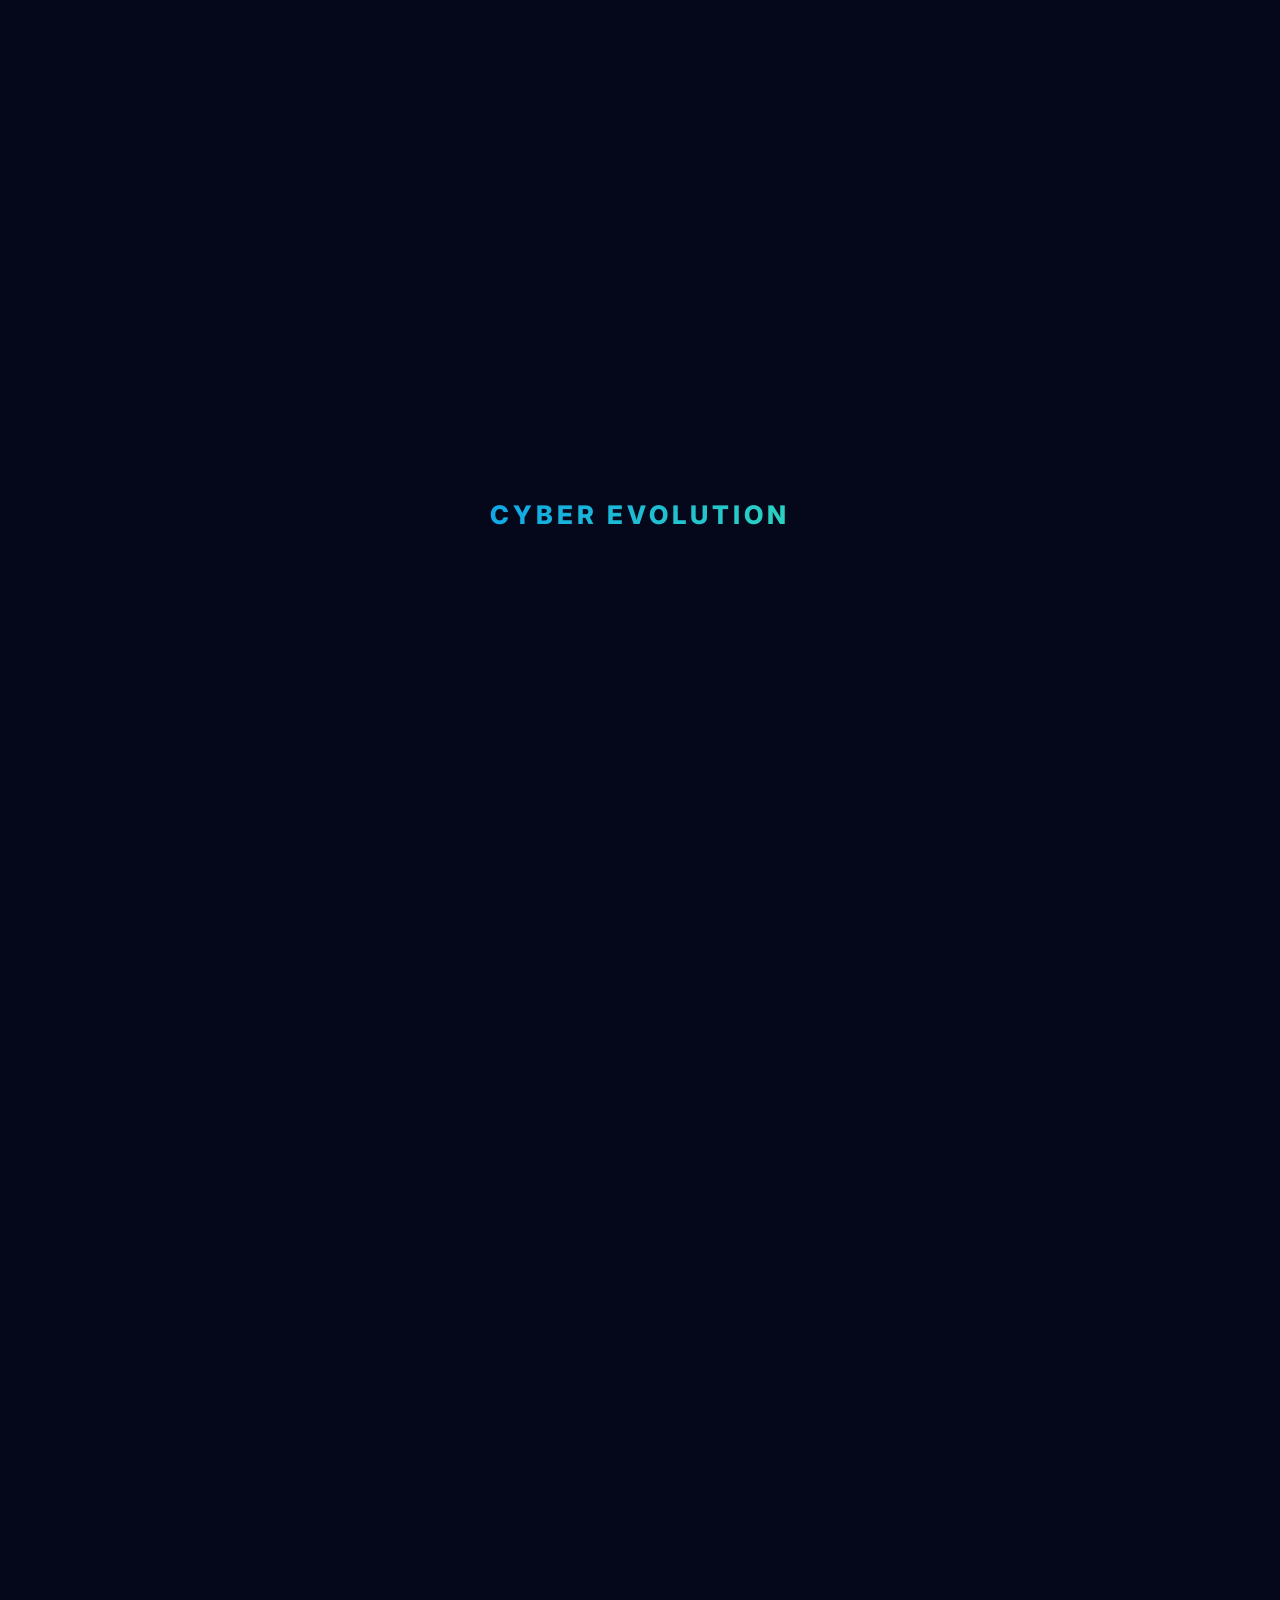
<file: index.html>
<!DOCTYPE html>
<html lang="bn">
<head>
    <meta charset="UTF-8">
    <meta name="viewport" content="width=device-width, initial-scale=1.0">
    <title>Cyber Evolution - Advanced Cyber Security & Programming</title>
    <meta name="description" content="Cyber Evolution কোর্সের মাধ্যমে অ্যাডভান্স জাভা, DSA, ম্যালওয়্যার এনালাইসিস এবং সাইবার সিকিউরিটি শিখুন।">
    <link href="https://fonts.googleapis.com/css2?family=Inter:wght@300;400;500;600;700;800&family=Noto+Sans+Bengali:wght@400;500;600;700&display=swap" rel="stylesheet">
    <link rel="stylesheet" href="https://cdnjs.cloudflare.com/ajax/libs/font-awesome/6.4.0/css/all.min.css">
    <link rel="stylesheet" href="styles.css">
</head>
<body>

    <!-- ===== WATER DROP SPLASH SCREEN ===== -->
    <div id="splashScreen" class="splash-screen">
        <div class="drop-container">
            <div class="drop"></div>
            <div class="ripple ripple-1"></div>
            <div class="ripple ripple-2"></div>
            <div class="ripple ripple-3"></div>
        </div>
        <p class="splash-text">Cyber Evolution</p>
    </div>

    <!-- ===== MAIN SITE WRAPPER ===== -->
    <div id="siteWrapper" class="site-wrapper">

    <!-- ===== HEADER ===== -->
    <header class="header" id="mainHeader">
        <div class="container header-container">
            <div class="logo">
                <i class="fa-solid fa-shield-halved logo-icon"></i>
                <span class="logo-text">Cyber <span class="logo-accent">Evolution</span></span>
            </div>
            <nav class="nav-links">
                <a href="#course">কোর্স</a>
                <a href="#how-to-buy">কেনার পদ্ধতি</a>
                <a href="#contact">যোগাযোগ</a>
            </nav>
            <div class="nav-actions">
                <button id="loginBtn" class="btn-login">
                    <i class="fa-solid fa-user-lock"></i>
                    <span>লগইন</span>
                </button>
                <button class="hamburger" id="hamburger">
                    <span></span><span></span><span></span>
                </button>
            </div>
        </div>
        <!-- Mobile Menu -->
        <div class="mobile-menu" id="mobileMenu">
            <a href="#course">কোর্স</a>
            <a href="#how-to-buy">কেনার পদ্ধতি</a>
            <a href="#contact">যোগাযোগ</a>
        </div>
    </header>

    <!-- ===== LOGIN MODAL ===== -->
    <div id="loginModal" class="modal">
        <div class="modal-overlay"></div>
        <div class="modal-content glass-panel">
            <button class="modal-close" id="closeLogin"><i class="fa-solid fa-xmark"></i></button>
            <div class="modal-header">
                <div class="modal-icon"><i class="fa-solid fa-lock"></i></div>
                <h2>একাউন্টে প্রবেশ করুন</h2>
                <p>আপনার টোকেন ও পাসওয়ার্ড দিয়ে লগইন করুন</p>
            </div>
            <form id="loginForm">
                <div class="input-group">
                    <label for="token"><i class="fa-solid fa-key"></i> TOKEN নাম্বার</label>
                    <input type="text" id="token" placeholder="আপনার TOKEN দিন" required>
                </div>
                <div class="input-group">
                    <label for="password"><i class="fa-solid fa-shield"></i> পাসওয়ার্ড</label>
                    <input type="password" id="password" placeholder="আপনার পাসওয়ার্ড দিন" required>
                </div>
                <button type="submit" class="btn-primary btn-full">
                    <i class="fa-solid fa-right-to-bracket"></i> লগইন করুন
                </button>
            </form>
        </div>
    </div>

    <!-- ===== PAYMENT MODAL ===== -->
    <div id="paymentModal" class="modal">
        <div class="modal-overlay"></div>
        <div class="modal-content glass-panel modal-wide">
            <button class="modal-close close-payment"><i class="fa-solid fa-xmark"></i></button>
            <div class="modal-header">
                <div class="modal-icon" style="background: linear-gradient(135deg, #e2146e, #f43f5e);"><i class="fa-solid fa-bag-shopping"></i></div>
                <h2>কোর্সে এনরোল করুন</h2>
                <p>নিচের পদ্ধতি অনুসরণ করুন</p>
            </div>

            <div class="bkash-box">
                <div class="bkash-label"><i class="fa-solid fa-mobile-screen-button"></i> বিকাশ সেন্ড মানি (Personal)</div>
                <div class="bkash-number">01829534989</div>
                <div class="bkash-amount">পরিমাণ: <strong>৳ ৩০০০</strong></div>
            </div>

            <form id="paymentForm">
                <div class="form-grid">
                    <div class="input-group">
                        <label for="senderNumber"><i class="fa-solid fa-phone"></i> যে নাম্বার থেকে পাঠিয়েছেন</label>
                        <input type="text" id="senderNumber" placeholder="01X-XXXX-XXXX" required>
                    </div>
                    <div class="input-group">
                        <label for="trxId"><i class="fa-solid fa-receipt"></i> Transaction ID (TrxID)</label>
                        <input type="text" id="trxId" placeholder="যেমন: 9B7C6X5Z" required>
                    </div>
                </div>
                <div class="input-group">
                    <label for="contactNumber"><i class="fa-brands fa-whatsapp"></i> WhatsApp / Telegram নাম্বার (TOKEN পাঠানো হবে)</label>
                    <input type="text" id="contactNumber" placeholder="আপনার যোগাযোগের নাম্বার" required>
                </div>
                <button type="submit" class="btn-primary btn-full" style="background: linear-gradient(135deg, #e2146e, #f43f5e);">
                    <i class="fa-solid fa-check-circle"></i> পেমেন্ট কনফার্ম করুন
                </button>
            </form>
        </div>
    </div>

    <!-- ===== SUCCESS MODAL ===== -->
    <div id="successModal" class="modal">
        <div class="modal-overlay"></div>
        <div class="modal-content glass-panel text-center">
            <button class="modal-close close-success"><i class="fa-solid fa-xmark"></i></button>
            <div class="success-anim">
                <i class="fa-solid fa-circle-check"></i>
            </div>
            <h2 class="success-title">পেমেন্ট জমা নেওয়া হয়েছে!</h2>
            <p class="success-msg">অনুগ্রহ করে <strong>৫ থেকে ১০ মিনিট</strong> পর আপনার লগিন <strong>TOKEN</strong> এবং <strong>পাসওয়ার্ড</strong> আপনার দেওয়া নাম্বারে পেয়ে যাবেন। ধন্যবাদ।</p>
            <div class="notice-warning">
                <i class="fa-solid fa-triangle-exclamation"></i>
                <p>বিঃদ্রঃ ডেলিভারিতে ১০ মিনিটের বেশি সময় লাগলে আমাদের সাপোর্ট টিমের সাথে যোগাযোগ করবেন।</p>
            </div>
            <button type="button" class="btn-primary close-success-btn" style="margin-top: 20px;">
                <i class="fa-solid fa-check"></i> ঠিক আছে
            </button>
        </div>
    </div>

    <!-- ===== PRIVACY POLICY MODAL ===== -->
    <div id="privacyModal" class="modal">
        <div class="modal-overlay"></div>
        <div class="modal-content glass-panel modal-wide">
            <button class="modal-close close-privacy"><i class="fa-solid fa-xmark"></i></button>
            <div class="modal-header">
                <div class="modal-icon"><i class="fa-solid fa-file-shield"></i></div>
                <h2>প্রাইভেসি পলিসি</h2>
                <p>সর্বশেষ আপডেট: মার্চ ২০২৬</p>
            </div>
            <div class="policy-content">
                <div class="policy-section">
                    <h4><i class="fa-solid fa-database"></i> তথ্য সংগ্রহ</h4>
                    <p>আমরা শুধুমাত্র প্রয়োজনীয় তথ্য যেমন আপনার যোগাযোগের নাম্বার এবং পেমেন্টের বিবরণ সংগ্রহ করি। আপনার ব্যক্তিগত তথ্য কোনো তৃতীয় পক্ষের সাথে শেয়ার করা হয় না।</p>
                </div>
                <div class="policy-section">
                    <h4><i class="fa-solid fa-lock"></i> তথ্য সুরক্ষা</h4>
                    <p>আপনার প্রদত্ত সকল তথ্য সম্পূর্ণ নিরাপদ রাখা হয়। লগইন টোকেন ও পাসওয়ার্ড এনক্রিপ্টেড পদ্ধতিতে সংগ্রহ ও পরিচালনা করা হয়।</p>
                </div>
                <div class="policy-section">
                    <h4><i class="fa-solid fa-money-bill-transfer"></i> পেমেন্ট নীতি</h4>
                    <p>পেমেন্ট সম্পন্ন হওয়ার পর ৫ থেকে ১০ মিনিটের মধ্যে আপনার দেওয়া যোগাযোগ নাম্বারে TOKEN ও পাসওয়ার্ড পাঠানো হবে। কোনো কারণে নির্ধারিত সময়ের মধ্যে না পেলে সাপোর্ট টিমের সাথে যোগাযোগ করুন।</p>
                </div>
                <div class="policy-section">
                    <h4><i class="fa-solid fa-rotate-left"></i> রিফান্ড পলিসি</h4>
                    <p>কোর্স শুরু হওয়ার আগ পর্যন্ত সম্পূর্ণ রিফান্ড প্রদান করা হবে। কোর্স শুরু হওয়ার পরে কোনো রিফান্ড প্রযোজ্য হবে না। রিফান্ডের জন্য আমাদের সাপোর্টে যোগাযোগ করুন।</p>
                </div>
                <div class="policy-section">
                    <h4><i class="fa-solid fa-ban"></i> ব্যবহারের শর্ত</h4>
                    <p>কোর্সের কোনো শিক্ষা উপকরণ অন্যের সাথে শেয়ার, বিক্রি বা পুনর্বিতরণ করা সম্পূর্ণ নিষিদ্ধ। এই নিয়ম লঙ্ঘনে একাউন্ট স্থায়ীভাবে নিষিদ্ধ করা হবে।</p>
                </div>
                <div class="policy-section">
                    <h4><i class="fa-solid fa-envelope"></i> যোগাযোগ</h4>
                    <p>প্রাইভেসি পলিসি বিষয়ক যেকোনো প্রশ্নের জন্য আমাদের টেলিগ্রাম বা WhatsApp-এ যোগাযোগ করুন।</p>
                </div>
            </div>
        </div>
    </div>

    <!-- ===== HOW TO BUY MODAL ===== -->
    <div id="howToBuyModal" class="modal">
        <div class="modal-overlay"></div>
        <div class="modal-content glass-panel modal-wide">
            <button class="modal-close close-howtobuy"><i class="fa-solid fa-xmark"></i></button>
            <div class="modal-header">
                <div class="modal-icon" style="background: linear-gradient(135deg, #f59e0b, #d97706);"><i class="fa-solid fa-cart-shopping"></i></div>
                <h2>কোর্স কেনা ও লগইন করার পদ্ধতি</h2>
                <p>ধাপে ধাপে সম্পূর্ণ গাইড</p>
            </div>
            <div class="steps-container">
                <div class="step">
                    <div class="step-num">১</div>
                    <div class="step-body">
                        <h4>বিকাশে পেমেন্ট করুন</h4>
                        <p>আমাদের বিকাশ নাম্বারে (<strong>01829534989</strong>) Send Money অপশনে গিয়ে <strong>৳ ৩০০০</strong> টাকা পাঠান।</p>
                    </div>
                </div>
                <div class="step">
                    <div class="step-num">২</div>
                    <div class="step-body">
                        <h4>এনরোলমেন্ট ফর্ম পূরণ করুন</h4>
                        <p>সাইটে "কোর্সে এনরোল করুন" বাটনে ক্লিক করুন এবং আপনার বিকাশ নাম্বার, TrxID এবং WhatsApp/Telegram নাম্বার দিয়ে ফর্মটি জমা দিন।</p>
                    </div>
                </div>
                <div class="step">
                    <div class="step-num">৩</div>
                    <div class="step-body">
                        <h4>TOKEN ও পাসওয়ার্ড পান</h4>
                        <p>পেমেন্ট ভেরিফাই হওয়ার পর <strong>৫ থেকে ১০ মিনিটের</strong> মধ্যে আপনার দেওয়া নাম্বারে TOKEN এবং পাসওয়ার্ড পাঠানো হবে।</p>
                    </div>
                </div>
                <div class="step">
                    <div class="step-num">৪</div>
                    <div class="step-body">
                        <h4>সাইটে লগইন করুন</h4>
                        <p>হেডারের উপরের <strong>"লগইন"</strong> বাটনে ক্লিক করুন। প্রাপ্ত TOKEN ও পাসওয়ার্ড দিয়ে লগইন করুন এবং কোর্স ড্যাশবোর্ডে প্রবেশ করুন।</p>
                    </div>
                </div>
            </div>
        </div>
    </div>

    <!-- ===== TERMS MODAL ===== -->
    <div id="termsModal" class="modal">
        <div class="modal-overlay"></div>
        <div class="modal-content glass-panel modal-wide">
            <button class="modal-close close-terms"><i class="fa-solid fa-xmark"></i></button>
            <div class="modal-header">
                <div class="modal-icon"><i class="fa-solid fa-file-contract"></i></div>
                <h2>শর্তাবলী</h2>
                <p>Terms & Conditions</p>
            </div>
            <div class="policy-content">
                <div class="policy-section">
                    <h4><i class="fa-solid fa-circle-check"></i> কোর্সে ভর্তির শর্তাবলী</h4>
                    <p>কোর্সে ভর্তির সময় আপনাকে অবশ্যই সঠিক তথ্য প্রদান করতে হবে। ভুল তথ্য প্রদানের ক্ষেত্রে একাউন্ট বাতিল করার অধিকার আমাদের সংরক্ষিত।</p>
                </div>
                <div class="policy-section">
                    <h4><i class="fa-solid fa-copyright"></i> মেধাস্বত্ব (Intellectual Property)</h4>
                    <p>কোর্সের সমস্ত ভিডিও, কোড, নোট এবং অন্যান্য উপকরণ Cyber Evolution-এর সম্পত্তি। এগুলো কপি, বিতরণ বা পুনরায় প্রকাশ করা কঠোরভাবে নিষিদ্ধ।</p>
                </div>
                <div class="policy-section">
                    <h4><i class="fa-solid fa-user-shield"></i> একাউন্ট শেয়ারিং নিষিদ্ধ</h4>
                    <p>প্রতিটি TOKEN শুধুমাত্র একজন ব্যক্তির জন্য প্রযোজ্য। অন্যের সাথে TOKEN শেয়ার করা নিষিদ্ধ। একাউন্ট শেয়ারিং সনাক্ত হলে কোনো রিফান্ড ছাড়াই একাউন্ট বন্ধ করা হবে।</p>
                </div>
                <div class="policy-section">
                    <h4><i class="fa-solid fa-scale-balanced"></i> আইনগত ব্যবহার</h4>
                    <p>কোর্সে শেখানো সকল সাইবার সিকিউরিটি বিষয়াবলী কেবলমাত্র শিক্ষামূলক এবং আইনসম্মত উদ্দেশ্যে ব্যবহার করতে হবে। অবৈধ উদ্দেশ্যে ব্যবহারের জন্য আমরা দায়ী থাকব না।</p>
                </div>
            </div>
        </div>
    </div>

    <!-- ===== MAIN CONTENT ===== -->
    <main>

        <!-- HERO SECTION -->
        <section class="hero" id="home">
            <div class="hero-bg-anim">
                <div class="orb orb-1"></div>
                <div class="orb orb-2"></div>
                <div class="orb orb-3"></div>
            </div>
            <div class="container">
                <div class="hero-content">
                    <div class="hero-badge">
                        <i class="fa-solid fa-shield-halved"></i> Cybersecurity & Programming
                    </div>
                    <h1 class="hero-title">
                        টেকনোলজি ও সাইবার নিরাপত্তায়<br>
                        <span class="text-gradient">দক্ষতা অর্জন করুন</span>
                    </h1>
                    <p class="hero-sub">আমাদের "Cyber Evolution" কোর্সের মাধ্যমে জিরো থেকে অ্যাডভান্স লেভেলের প্রোগ্রামিং এবং সাইবার সিকিউরিটি আয়ত্ত করুন।</p>
                    <div class="hero-cta">
                        <button id="heroEnrollBtn" class="btn-primary btn-glow">
                            <i class="fa-solid fa-rocket"></i> কোর্সে এনরোল করুন
                        </button>
                        <a href="#course" class="btn-outline">
                            <i class="fa-solid fa-book-open"></i> কোর্স দেখুন
                        </a>
                    </div>
                    <div class="hero-stats">
                        <div class="stat"><strong>৪০+</strong><span>মডিউল</span></div>
                        <div class="stat-divider"></div>
                        <div class="stat"><strong>১০/৪</strong><span>শুরুর তারিখ</span></div>
                        <div class="stat-divider"></div>
                        <div class="stat"><strong>সিমিত</strong><span>সিট বাকি</span></div>
                    </div>
                </div>
            </div>
        </section>

        <!-- COURSE SECTION -->
        <section class="course-section" id="course">
            <div class="container">
                <div class="section-header">
                    <span class="section-badge">📚 কোর্স কারিকুলাম</span>
                    <h2>যা যা শিখতে পারবেন</h2>
                    <p>আমাদের কোর্সটি এমনভাবে ডিজাইন করা হয়েছে, যাতে আপনার টেকনোলজি ও সাইবার জ্ঞানকে আরও উন্নত করা যায়।</p>
                </div>

                <div class="modules-grid">
                    <div class="module-card">
                        <div class="module-icon-wrap"><i class="fa-brands fa-java"></i></div>
                        <div class="module-num-badge">০১</div>
                        <h3>এডভান্স জাভা প্রোগ্রামিং</h3>
                        <p>এই অংশে অংশগ্রহণের জন্য বেসিক জাভা জানা আবশ্যক।</p>
                    </div>
                    <div class="module-card">
                        <div class="module-icon-wrap"><i class="fa-solid fa-diagram-project"></i></div>
                        <div class="module-num-badge">০২</div>
                        <h3>ডাটা স্ট্রাকচার ও DSA</h3>
                        <ul>
                            <li>প্রোগ্রামিং লজিক শক্তিশালী করা</li>
                            <li>সমস্যা সমাধানের দক্ষতা বৃদ্ধি</li>
                        </ul>
                    </div>
                    <div class="module-card">
                        <div class="module-icon-wrap"><i class="fa-solid fa-laptop-code"></i></div>
                        <div class="module-num-badge">০৩</div>
                        <h3>প্রফেশনাল জাভা প্রজেক্ট</h3>
                        <p>বাস্তব জীবনের প্রজেক্ট তৈরি শেখানো হবে।</p>
                    </div>
                    <div class="module-card">
                        <div class="module-icon-wrap"><i class="fa-solid fa-bug"></i></div>
                        <div class="module-num-badge">০৪</div>
                        <h3>ম্যালওয়্যার টেস্টিং</h3>
                        <p>বিভিন্ন ধরনের ম্যালওয়্যার বিশ্লেষণ ও পরীক্ষা।</p>
                    </div>
                    <div class="module-card">
                        <div class="module-icon-wrap"><i class="fa-solid fa-microscope"></i></div>
                        <div class="module-num-badge">০৫</div>
                        <h3>ম্যালওয়্যার রিভার্স ইঞ্জিনিয়ারিং</h3>
                        <p>ম্যালওয়্যার কীভাবে কাজ করে তা গভীরভাবে বোঝা।</p>
                    </div>
                    <div class="module-card">
                        <div class="module-icon-wrap"><i class="fa-solid fa-network-wired"></i></div>
                        <div class="module-num-badge">০৬</div>
                        <h3>বেসিক নেটওয়ার্কিং</h3>
                        <p>নেটওয়ার্কের মৌলিক ধারণা ও ব্যবহার।</p>
                    </div>
                    <div class="module-card module-card-wide">
                        <div class="module-icon-wrap"><i class="fa-solid fa-terminal"></i></div>
                        <div class="module-num-badge">০৭</div>
                        <h3>জাভা ও নেটওয়ার্কিং দিয়ে সফটওয়্যার তৈরি</h3>
                        <ul>
                            <li>নিজেই বিভিন্ন সফটওয়্যার ডেভেলপমেন্ট</li>
                            <li>RAT (Remote Access Tool) তৈরি করা ও কাজের প্রক্রিয়া</li>
                        </ul>
                    </div>
                </div>

                <!-- PRICING CARD -->
                <div class="pricing-card" id="pricing">
                    <div class="pricing-left">
                        <div class="pricing-badge"><i class="fa-solid fa-fire"></i> লিমিটেড টাইম অফার</div>
                        <div class="pricing-title">সম্পূর্ণ কোর্স প্যাকেজ</div>
                        <div class="pricing-amount">
                            <span class="original">৳ ৩৫০০</span>
                            <span class="discounted">৳ ৩০০০</span>
                        </div>
                        <div class="pricing-save">আপনি বাঁচাচ্ছেন ৳ ৫০০</div>
                    </div>
                    <div class="pricing-right">
                        <ul class="pricing-features">
                            <li><i class="fa-solid fa-check"></i> ৭টি সম্পূর্ণ মডিউল</li>
                            <li><i class="fa-solid fa-check"></i> লাইফটাইম অ্যাক্সেস</li>
                            <li><i class="fa-solid fa-check"></i> প্র্যাক্টিক্যাল প্রজেক্ট</li>
                            <li><i class="fa-solid fa-check"></i> ডেডিকেটেড সাপোর্ট</li>
                        </ul>
                        <button id="enrollBtn" class="btn-primary btn-glow btn-big">
                            <i class="fa-solid fa-rocket"></i> এখনই এনরোল করুন
                        </button>
                    </div>
                </div>
            </div>
        </section>

        <!-- HOW TO BUY SECTION -->
        <section class="how-to-section" id="how-to-buy">
            <div class="container">
                <div class="section-header">
                    <span class="section-badge">🛒 কেনার গাইড</span>
                    <h2>কোর্স কেনা ও লগইন করার পদ্ধতি</h2>
                </div>
                <div class="steps-row">
                    <div class="step-card">
                        <div class="step-icon"><i class="fa-solid fa-wallet"></i></div>
                        <div class="step-no">ধাপ ১</div>
                        <h4>বিকাশে পেমেন্ট করুন</h4>
                        <p><strong>01829534989</strong> নাম্বারে Send Money করুন। পরিমাণ ৳৩০০০।</p>
                    </div>
                    <div class="step-arrow"><i class="fa-solid fa-chevron-right"></i></div>
                    <div class="step-card">
                        <div class="step-icon"><i class="fa-solid fa-file-pen"></i></div>
                        <div class="step-no">ধাপ ২</div>
                        <h4>ফর্ম পূরণ করুন</h4>
                        <p>এনরোল বাটনে ক্লিক করে বিকাশ নাম্বার, TrxID ও যোগাযোগ নাম্বার দিন।</p>
                    </div>
                    <div class="step-arrow"><i class="fa-solid fa-chevron-right"></i></div>
                    <div class="step-card">
                        <div class="step-icon"><i class="fa-solid fa-key"></i></div>
                        <div class="step-no">ধাপ ৩</div>
                        <h4>TOKEN পান</h4>
                        <p>৫-১০ মিনিটের মধ্যে আপনার নাম্বারে TOKEN ও পাসওয়ার্ড পাঠানো হবে।</p>
                    </div>
                    <div class="step-arrow"><i class="fa-solid fa-chevron-right"></i></div>
                    <div class="step-card">
                        <div class="step-icon"><i class="fa-solid fa-right-to-bracket"></i></div>
                        <div class="step-no">ধাপ ৪</div>
                        <h4>লগইন করুন</h4>
                        <p>উপরে "লগইন" বাটনে TOKEN ও পাসওয়ার্ড দিয়ে ড্যাশবোর্ডে প্রবেশ করুন।</p>
                    </div>
                </div>
            </div>
        </section>

    </main>

    <!-- ===== FOOTER ===== -->
    <footer class="footer" id="contact">
        <div class="footer-top">
            <div class="container footer-grid">
                <!-- Brand -->
                <div class="footer-col footer-brand">
                    <div class="footer-logo">
                        <i class="fa-solid fa-shield-halved"></i>
                        <span>Cyber Evolution</span>
                    </div>
                    <p>সাইবার সিকিউরিটি ও প্রোগ্রামিং শেখার সেরা বাংলা প্ল্যাটফর্ম। আমাদের সাথে থাকুন এবং আপনার ক্যারিয়ারকে নতুন উচ্চতায় নিয়ে যান।</p>
                    <div class="footer-social">
                        <a href="https://wa.me/01829534989" target="_blank" class="social-pill whatsapp">
                            <i class="fa-brands fa-whatsapp"></i> WhatsApp
                        </a>
                        <a href="https://t.me/Cyber_Evolution_CEO" target="_blank" class="social-pill telegram">
                            <i class="fa-brands fa-telegram"></i> Telegram
                        </a>
                    </div>
                </div>

                <!-- Quick Links -->
                <div class="footer-col">
                    <h4 class="footer-col-title">দ্রুত লিংক</h4>
                    <ul class="footer-links">
                        <li><a href="#course"><i class="fa-solid fa-chevron-right"></i> কোর্স কারিকুলাম</a></li>
                        <li><a href="#pricing"><i class="fa-solid fa-chevron-right"></i> মূল্য তালিকা</a></li>
                        <li><a href="#" id="openHowToBuy"><i class="fa-solid fa-chevron-right"></i> কেনার পদ্ধতি</a></li>
                    </ul>
                </div>

                <!-- Policy -->
                <div class="footer-col">
                    <h4 class="footer-col-title">নীতিমালা</h4>
                    <ul class="footer-links">
                        <li><a href="#" id="openPrivacy"><i class="fa-solid fa-chevron-right"></i> প্রাইভেসি পলিসি</a></li>
                        <li><a href="#" id="openTerms"><i class="fa-solid fa-chevron-right"></i> শর্তাবলী</a></li>
                        <li><a href="#" id="openHowToBuy2"><i class="fa-solid fa-chevron-right"></i> কেনা ও লগইন গাইড</a></li>
                    </ul>
                </div>

                <!-- Contact -->
                <div class="footer-col">
                    <h4 class="footer-col-title">যোগাযোগ করুন</h4>
                    <div class="contact-items">
                        <a href="https://wa.me/01829534989" target="_blank" class="contact-item">
                            <i class="fa-brands fa-whatsapp"></i>
                            <div>
                                <span>WhatsApp</span>
                                <strong>01829534989</strong>
                            </div>
                        </a>
                        <a href="https://t.me/Cyber_Evolution_CEO" target="_blank" class="contact-item">
                            <i class="fa-brands fa-telegram"></i>
                            <div>
                                <span>Telegram</span>
                                <strong>@Cyber_Evolution_CEO</strong>
                            </div>
                        </a>
                    </div>
                </div>
            </div>
        </div>

        <div class="footer-bottom">
            <div class="container footer-bottom-inner">
                <p>&copy; 2026 Cyber Evolution. All Rights Reserved.</p>
                <p>Made with <i class="fa-solid fa-heart" style="color:#f43f5e;"></i> @Cyber_Evolution_CEO</p>
            </div>
        </div>
    </footer>

    </div><!-- end siteWrapper -->

    <script src="script.js"></script>
</body>
</html>
</file>
<file: styles.css>
/* ============================================
   CYBER EVOLUTION — PREMIUM CSS STYLESHEET
   Dark Blue / Cyber Aesthetic
   ============================================ */

@import url('https://fonts.googleapis.com/css2?family=Inter:wght@300;400;500;600;700;800&family=Noto+Sans+Bengali:wght@400;500;600;700&display=swap');

/* ===== CSS VARIABLES ===== */
:root {
    --bg-root: #04081a;
    --bg-dark: #080f24;
    --bg-card: rgba(10, 18, 45, 0.8);
    --primary: #0ea5e9;
    --primary-dark: #0284c7;
    --primary-glow: rgba(14, 165, 233, 0.4);
    --secondary: #7c3aed;
    --secondary-light: #8b5cf6;
    --accent: #2dd4bf;
    --danger: #ef4444;
    --success: #22c55e;
    --warning: #f59e0b;
    --text-main: #f0f6ff;
    --text-muted: #7e9cb8;
    --text-soft: #a8c0d4;
    --border: rgba(14, 165, 233, 0.15);
    --border-hover: rgba(14, 165, 233, 0.4);
    --glass: rgba(8, 15, 40, 0.7);
    --glass-border: rgba(255, 255, 255, 0.08);
    --radius: 14px;
    --radius-sm: 8px;
    --radius-full: 100px;
    --transition: 0.3s cubic-bezier(0.4, 0, 0.2, 1);
    --shadow: 0 8px 32px rgba(0, 0, 0, 0.5);
    --shadow-glow: 0 0 40px rgba(14, 165, 233, 0.2);
}

/* ===== RESET & BASE ===== */
*, *::before, *::after { margin: 0; padding: 0; box-sizing: border-box; }

html { scroll-behavior: smooth; }

body {
    font-family: 'Inter', 'Noto Sans Bengali', sans-serif;
    background-color: var(--bg-root);
    color: var(--text-main);
    line-height: 1.7;
    overflow-x: hidden;
}

a { text-decoration: none; color: inherit; }
ul { list-style: none; }
img { max-width: 100%; }

/* ===== SCROLLBAR ===== */
::-webkit-scrollbar { width: 6px; }
::-webkit-scrollbar-track { background: var(--bg-root); }
::-webkit-scrollbar-thumb { background: var(--primary-dark); border-radius: 3px; }

/* ===== CONTAINER ===== */
.container {
    max-width: 1140px;
    margin: 0 auto;
    padding: 0 24px;
}

.text-center { text-align: center; }

/* ===== GLASSMORPHISM ===== */
.glass-panel {
    background: var(--glass);
    backdrop-filter: blur(20px);
    -webkit-backdrop-filter: blur(20px);
    border: 1px solid var(--glass-border);
    border-radius: var(--radius);
    box-shadow: var(--shadow);
}

/* ===== GRADIENT TEXT ===== */
.text-gradient {
    background: linear-gradient(135deg, var(--primary) 0%, var(--secondary-light) 50%, var(--accent) 100%);
    background-clip: text;
    -webkit-background-clip: text;
    -webkit-text-fill-color: transparent;
}

/* ============================================
   WATER DROP SPLASH SCREEN
   ============================================ */
.splash-screen {
    position: fixed;
    inset: 0;
    background: var(--bg-root);
    z-index: 9999;
    display: flex;
    flex-direction: column;
    align-items: center;
    justify-content: center;
    transition: opacity 0.6s ease, visibility 0.6s ease;
}

.splash-screen.hidden {
    opacity: 0;
    visibility: hidden;
    pointer-events: none;
}

.drop-container {
    position: relative;
    width: 80px;
    height: 100px;
    margin-bottom: 30px;
}

.drop {
    position: absolute;
    top: 0;
    left: 50%;
    transform: translateX(-50%);
    width: 22px;
    height: 30px;
    background: linear-gradient(180deg, var(--accent), var(--primary));
    border-radius: 50% 50% 50% 50% / 60% 60% 40% 40%;
    box-shadow: 0 0 20px var(--primary-glow), 0 0 40px rgba(14, 165, 233, 0.2);
    animation: dropFall 1.4s cubic-bezier(0.55, 0, 1, 0.45) forwards;
}

@keyframes dropFall {
    0% { top: 0; opacity: 1; transform: translateX(-50%) scaleY(1); }
    70% { top: 64px; opacity: 1; transform: translateX(-50%) scaleY(1); }
    85% { top: 68px; transform: translateX(-50%) scaleY(0.5) scaleX(1.4); opacity: 1; }
    100% { top: 68px; transform: translateX(-50%) scaleY(0) scaleX(2); opacity: 0; }
}

.ripple {
    position: absolute;
    bottom: 0;
    left: 50%;
    transform: translateX(-50%) scale(0);
    border-radius: 50%;
    border: 2px solid var(--primary);
    opacity: 0;
}

.ripple-1 { width: 20px; height: 8px; animation: rippleOut 1.4s 1s ease-out forwards; }
.ripple-2 { width: 40px; height: 14px; animation: rippleOut 1.4s 1.1s ease-out forwards; }
.ripple-3 { width: 65px; height: 20px; animation: rippleOut 1.4s 1.2s ease-out forwards; }

@keyframes rippleOut {
    0% { transform: translateX(-50%) scale(0); opacity: 0.8; }
    100% { transform: translateX(-50%) scale(1); opacity: 0; }
}

.splash-text {
    font-size: 1.6rem;
    font-weight: 800;
    letter-spacing: 4px;
    text-transform: uppercase;
    background: linear-gradient(135deg, var(--primary), var(--accent));
    background-clip: text;
    -webkit-background-clip: text;
    -webkit-text-fill-color: transparent;
    animation: fadeInUp 0.6s 1.6s both;
}

@keyframes fadeInUp {
    from { opacity: 0; transform: translateY(12px); }
    to { opacity: 1; transform: translateY(0); }
}

/* ===== SITE WRAPPER ===== */
.site-wrapper {
    opacity: 0;
    transition: opacity 0.6s ease;
}
.site-wrapper.visible { opacity: 1; }

/* ============================================
   HEADER
   ============================================ */
.header {
    position: fixed;
    top: 0; left: 0;
    width: 100%;
    z-index: 1000;
    background: rgba(4, 8, 26, 0.85);
    backdrop-filter: blur(16px);
    -webkit-backdrop-filter: blur(16px);
    border-bottom: 1px solid var(--border);
    transition: var(--transition);
}

.header.scrolled {
    background: rgba(4, 8, 26, 0.98);
    box-shadow: 0 4px 24px rgba(0, 0, 0, 0.4);
}

.header-container {
    display: flex;
    align-items: center;
    justify-content: space-between;
    height: 68px;
    gap: 20px;
}

/* Logo */
.logo {
    display: flex;
    align-items: center;
    gap: 10px;
    text-decoration: none;
    flex-shrink: 0;
}

.logo-icon {
    font-size: 1.5rem;
    background: linear-gradient(135deg, var(--primary), var(--accent));
    background-clip: text;
    -webkit-background-clip: text;
    -webkit-text-fill-color: transparent;
}

.logo-text {
    font-size: 1.3rem;
    font-weight: 800;
    color: var(--text-main);
    letter-spacing: -0.5px;
}

.logo-accent { color: var(--primary); }

/* Nav links */
.nav-links {
    display: flex;
    gap: 30px;
}

.nav-links a {
    font-size: 0.95rem;
    font-weight: 500;
    color: var(--text-muted);
    transition: color var(--transition);
    position: relative;
    padding-bottom: 4px;
}

.nav-links a::after {
    content: '';
    position: absolute;
    bottom: 0; left: 0;
    width: 0; height: 2px;
    background: var(--primary);
    border-radius: 2px;
    transition: width var(--transition);
}

.nav-links a:hover { color: var(--primary); }
.nav-links a:hover::after { width: 100%; }

/* Nav actions */
.nav-actions { display: flex; align-items: center; gap: 12px; }

/* Hamburger */
.hamburger {
    display: none;
    flex-direction: column;
    gap: 5px;
    background: none;
    border: none;
    cursor: pointer;
    padding: 4px;
}

.hamburger span {
    display: block;
    width: 22px;
    height: 2px;
    background: var(--text-main);
    border-radius: 2px;
    transition: var(--transition);
}

/* Mobile menu */
.mobile-menu {
    display: none;
    flex-direction: column;
    gap: 0;
    border-top: 1px solid var(--border);
    background: rgba(4, 8, 26, 0.98);
    padding: 12px 24px 20px;
}

.mobile-menu.open { display: flex; }
.mobile-menu a {
    font-size: 1rem;
    font-weight: 500;
    color: var(--text-soft);
    padding: 10px 0;
    border-bottom: 1px solid var(--border);
    transition: color var(--transition);
}
.mobile-menu a:hover { color: var(--primary); }

/* ============================================
   BUTTONS
   ============================================ */
.btn-primary {
    display: inline-flex;
    align-items: center;
    gap: 8px;
    padding: 12px 28px;
    background: linear-gradient(135deg, var(--primary), var(--secondary-light));
    color: #fff;
    font-weight: 600;
    font-family: inherit;
    font-size: 1rem;
    border: none;
    border-radius: var(--radius-full);
    cursor: pointer;
    transition: all var(--transition);
    white-space: nowrap;
}

.btn-primary:hover {
    transform: translateY(-2px);
    box-shadow: 0 8px 24px rgba(14, 165, 233, 0.4);
}

.btn-glow {
    box-shadow: 0 4px 20px rgba(14, 165, 233, 0.3);
}

.btn-glow:hover {
    box-shadow: 0 8px 32px rgba(14, 165, 233, 0.5);
}

.btn-big {
    padding: 16px 36px;
    font-size: 1.1rem;
}

.btn-full { width: 100%; justify-content: center; }

.btn-outline {
    display: inline-flex;
    align-items: center;
    gap: 8px;
    padding: 12px 28px;
    background: transparent;
    color: var(--primary);
    font-weight: 600;
    font-family: inherit;
    font-size: 1rem;
    border: 1px solid var(--primary);
    border-radius: var(--radius-full);
    cursor: pointer;
    transition: all var(--transition);
}

.btn-outline:hover {
    background: rgba(14, 165, 233, 0.1);
    transform: translateY(-2px);
}

.btn-login {
    display: inline-flex;
    align-items: center;
    gap: 8px;
    padding: 9px 22px;
    background: transparent;
    color: var(--primary);
    font-weight: 600;
    font-family: inherit;
    font-size: 0.95rem;
    border: 1.5px solid var(--primary);
    border-radius: var(--radius-full);
    cursor: pointer;
    transition: all var(--transition);
}

.btn-login:hover {
    background: var(--primary);
    color: #fff;
    box-shadow: 0 0 20px var(--primary-glow);
}

/* ============================================
   MODALS
   ============================================ */
.modal {
    display: none;
    position: fixed;
    inset: 0;
    z-index: 5000;
    align-items: center;
    justify-content: center;
    padding: 20px;
}

.modal.show { display: flex; }

.modal-overlay {
    position: absolute;
    inset: 0;
    background: rgba(0, 0, 0, 0.7);
    backdrop-filter: blur(6px);
    -webkit-backdrop-filter: blur(6px);
}

.modal-content {
    position: relative;
    z-index: 1;
    width: 100%;
    max-width: 400px;
    padding: 36px;
    border-top: 3px solid var(--primary);
    animation: slideUp 0.3s ease;
    max-height: 90vh;
    overflow-y: auto;
}

.modal-wide { max-width: 560px; }

@keyframes slideUp {
    from { opacity: 0; transform: translateY(24px); }
    to { opacity: 1; transform: translateY(0); }
}

.modal-close {
    position: absolute;
    top: 14px; right: 14px;
    width: 32px; height: 32px;
    display: flex; align-items: center; justify-content: center;
    background: rgba(255,255,255,0.06);
    border: 1px solid var(--glass-border);
    border-radius: 50%;
    color: var(--text-muted);
    font-size: 14px;
    cursor: pointer;
    transition: all var(--transition);
}

.modal-close:hover { background: rgba(239,68,68,0.15); color: var(--danger); }

.modal-header { text-align: center; margin-bottom: 28px; }

.modal-icon {
    width: 60px; height: 60px;
    background: linear-gradient(135deg, var(--primary), var(--secondary-light));
    border-radius: 50%;
    display: flex; align-items: center; justify-content: center;
    font-size: 1.4rem; color: #fff;
    margin: 0 auto 16px;
    box-shadow: 0 8px 24px rgba(14, 165, 233, 0.3);
}

.modal-header h2 { font-size: 1.4rem; font-weight: 700; margin-bottom: 6px; }
.modal-header p { color: var(--text-muted); font-size: 0.9rem; }

/* Form inputs */
.input-group { margin-bottom: 18px; }

.input-group label {
    display: flex;
    align-items: center;
    gap: 6px;
    font-size: 0.9rem;
    font-weight: 500;
    color: var(--text-soft);
    margin-bottom: 8px;
}

.input-group input {
    width: 100%;
    padding: 12px 16px;
    background: rgba(4, 8, 26, 0.8);
    border: 1.5px solid rgba(14, 165, 233, 0.15);
    border-radius: var(--radius-sm);
    color: var(--text-main);
    font-size: 0.95rem;
    font-family: inherit;
    outline: none;
    transition: border-color var(--transition), box-shadow var(--transition);
}

.input-group input::placeholder { color: var(--text-muted); }
.input-group input:focus {
    border-color: var(--primary);
    box-shadow: 0 0 0 3px rgba(14, 165, 233, 0.12);
}

.form-grid {
    display: grid;
    grid-template-columns: 1fr 1fr;
    gap: 14px;
}

/* bKash box */
.bkash-box {
    background: linear-gradient(135deg, rgba(226, 20, 110, 0.12), rgba(244, 63, 94, 0.08));
    border: 1px solid rgba(226, 20, 110, 0.4);
    border-radius: var(--radius-sm);
    padding: 18px;
    text-align: center;
    margin-bottom: 22px;
}

.bkash-label { font-size: 0.9rem; color: var(--text-muted); margin-bottom: 6px; }
.bkash-number { font-size: 1.8rem; font-weight: 800; color: #e2146e; letter-spacing: 2px; margin-bottom: 4px; }
.bkash-amount { font-size: 0.95rem; color: var(--text-soft); }
.bkash-amount strong { color: var(--success); font-size: 1.1rem; }

/* Success modal */
.success-anim {
    font-size: 64px;
    color: var(--success);
    margin-bottom: 16px;
    animation: pop 0.5s cubic-bezier(0.175, 0.885, 0.32, 1.275);
}

@keyframes pop {
    0% { transform: scale(0); }
    80% { transform: scale(1.1); }
    100% { transform: scale(1); }
}

.success-title { color: var(--success); font-size: 1.4rem; margin-bottom: 12px; }
.success-msg { color: var(--text-soft); line-height: 1.7; margin-bottom: 16px; }

.notice-warning {
    display: flex;
    gap: 10px;
    align-items: flex-start;
    background: rgba(239, 68, 68, 0.08);
    border-left: 3px solid var(--danger);
    border-radius: 0 var(--radius-sm) var(--radius-sm) 0;
    padding: 12px;
}

.notice-warning i { color: var(--danger); margin-top: 2px; flex-shrink: 0; }
.notice-warning p { font-size: 0.9rem; color: #fca5a5; }

/* Policy content */
.policy-content { max-height: 55vh; overflow-y: auto; padding-right: 4px; }

.policy-section {
    border-left: 2px solid var(--primary);
    padding-left: 16px;
    margin-bottom: 20px;
}

.policy-section h4 {
    display: flex; align-items: center; gap: 8px;
    color: var(--primary);
    font-size: 1rem;
    margin-bottom: 8px;
}

.policy-section p { font-size: 0.9rem; color: var(--text-soft); line-height: 1.7; }

/* How to buy steps in modal */
.steps-container { display: flex; flex-direction: column; gap: 16px; }

.step {
    display: flex;
    gap: 16px;
    align-items: flex-start;
    background: rgba(14, 165, 233, 0.05);
    border: 1px solid var(--border);
    border-radius: var(--radius-sm);
    padding: 16px;
}

.step-num {
    width: 36px; height: 36px;
    background: linear-gradient(135deg, var(--primary), var(--secondary-light));
    border-radius: 50%;
    display: flex; align-items: center; justify-content: center;
    font-weight: 800; font-size: 0.95rem; color: #fff;
    flex-shrink: 0;
}

.step-body h4 { font-size: 1rem; color: var(--text-main); margin-bottom: 4px; }
.step-body p { font-size: 0.9rem; color: var(--text-soft); }

/* ============================================
   HERO SECTION
   ============================================ */
.hero {
    position: relative;
    min-height: 100vh;
    display: flex;
    align-items: center;
    padding-top: 68px;
    overflow: hidden;
}

.hero-bg-anim {
    position: absolute;
    inset: 0;
    overflow: hidden;
    pointer-events: none;
}

.orb {
    position: absolute;
    border-radius: 50%;
    filter: blur(80px);
    opacity: 0.35;
    animation: orbFloat 8s ease-in-out infinite;
}

.orb-1 {
    width: 450px; height: 450px;
    background: radial-gradient(circle, var(--primary), transparent 70%);
    top: -100px; left: -100px;
}

.orb-2 {
    width: 350px; height: 350px;
    background: radial-gradient(circle, var(--secondary), transparent 70%);
    bottom: -50px; right: -50px;
    animation-delay: -3s;
}

.orb-3 {
    width: 250px; height: 250px;
    background: radial-gradient(circle, var(--accent), transparent 70%);
    top: 50%; left: 50%;
    transform: translate(-50%, -50%);
    animation-delay: -6s;
    opacity: 0.2;
}

@keyframes orbFloat {
    0%, 100% { transform: translate(0, 0) scale(1); }
    33% { transform: translate(20px, -20px) scale(1.05); }
    66% { transform: translate(-10px, 15px) scale(0.95); }
}

.hero-content {
    max-width: 750px;
    position: relative;
    z-index: 1;
}

.hero-badge {
    display: inline-flex;
    align-items: center;
    gap: 8px;
    background: rgba(14, 165, 233, 0.1);
    border: 1px solid var(--border);
    color: var(--primary);
    font-size: 0.9rem;
    font-weight: 500;
    padding: 7px 18px;
    border-radius: var(--radius-full);
    margin-bottom: 24px;
}

.hero-title {
    font-size: clamp(2rem, 5vw, 3.2rem);
    font-weight: 800;
    line-height: 1.2;
    color: var(--text-main);
    margin-bottom: 20px;
    letter-spacing: -1px;
}

.hero-sub {
    font-size: 1.1rem;
    color: var(--text-soft);
    max-width: 560px;
    margin-bottom: 36px;
    line-height: 1.8;
}

.hero-cta {
    display: flex;
    gap: 16px;
    flex-wrap: wrap;
    margin-bottom: 48px;
}

.hero-stats {
    display: flex;
    align-items: center;
    gap: 20px;
    flex-wrap: wrap;
}

.stat { text-align: center; }
.stat strong { display: block; font-size: 1.4rem; font-weight: 800; color: var(--primary); }
.stat span { font-size: 0.85rem; color: var(--text-muted); }

.stat-divider {
    width: 1px; height: 36px;
    background: var(--border);
}

/* ============================================
   SECTION HEADERS
   ============================================ */
.section-header {
    text-align: center;
    margin-bottom: 60px;
}

.section-badge {
    display: inline-block;
    background: rgba(14, 165, 233, 0.1);
    border: 1px solid var(--border);
    color: var(--primary);
    font-size: 0.9rem;
    font-weight: 500;
    padding: 6px 16px;
    border-radius: var(--radius-full);
    margin-bottom: 16px;
}

.section-header h2 {
    font-size: clamp(1.6rem, 3.5vw, 2.4rem);
    font-weight: 800;
    margin-bottom: 14px;
    color: var(--text-main);
}

.section-header p {
    font-size: 1rem;
    color: var(--text-soft);
    max-width: 600px;
    margin: 0 auto;
}

/* ============================================
   COURSE MODULES GRID
   ============================================ */
.course-section {
    padding: 100px 0;
    background: linear-gradient(180deg, transparent, rgba(14, 165, 233, 0.03), transparent);
}

.modules-grid {
    display: grid;
    grid-template-columns: repeat(3, 1fr);
    gap: 20px;
    margin-bottom: 60px;
}

.module-card-wide { grid-column: span 3; }

.module-card {
    background: var(--bg-card);
    border: 1px solid var(--border);
    border-radius: var(--radius);
    padding: 28px;
    position: relative;
    transition: all var(--transition);
    overflow: hidden;
}

.module-card::before {
    content: '';
    position: absolute;
    inset: 0;
    background: linear-gradient(135deg, rgba(14, 165, 233, 0.05), transparent);
    opacity: 0;
    transition: opacity var(--transition);
}

.module-card:hover {
    border-color: var(--border-hover);
    transform: translateY(-4px);
    box-shadow: 0 12px 32px rgba(0, 0, 0, 0.4), var(--shadow-glow);
}

.module-card:hover::before { opacity: 1; }

.module-icon-wrap {
    width: 52px; height: 52px;
    background: linear-gradient(135deg, rgba(14, 165, 233, 0.15), rgba(124, 58, 237, 0.1));
    border: 1px solid var(--border);
    border-radius: 12px;
    display: flex; align-items: center; justify-content: center;
    font-size: 1.4rem;
    color: var(--primary);
    margin-bottom: 16px;
}

.module-num-badge {
    position: absolute;
    top: 20px; right: 20px;
    font-size: 0.75rem;
    font-weight: 700;
    color: var(--text-muted);
    letter-spacing: 1px;
}

.module-card h3 {
    font-size: 1.05rem;
    font-weight: 700;
    color: var(--text-main);
    margin-bottom: 10px;
}

.module-card p {
    font-size: 0.9rem;
    color: var(--text-soft);
    line-height: 1.6;
    margin-bottom: 16px;
}

.module-card ul {
    margin-bottom: 16px;
}

.module-card ul li {
    font-size: 0.9rem;
    color: var(--text-soft);
    padding-left: 16px;
    position: relative;
    margin-bottom: 5px;
}

.module-card ul li::before {
    content: '▹';
    color: var(--primary);
    position: absolute;
    left: 0;
}

.module-tag {
    display: inline-flex;
    align-items: center;
    gap: 6px;
    font-size: 0.8rem;
    font-weight: 500;
    color: var(--warning);
    background: rgba(245, 158, 11, 0.1);
    border: 1px solid rgba(245, 158, 11, 0.2);
    padding: 4px 12px;
    border-radius: var(--radius-full);
}

/* ============================================
   PRICING CARD
   ============================================ */
.pricing-card {
    background: linear-gradient(135deg, rgba(14, 165, 233, 0.08), rgba(124, 58, 237, 0.08));
    border: 1px solid var(--border-hover);
    border-radius: 20px;
    padding: 48px;
    display: flex;
    align-items: center;
    justify-content: space-between;
    gap: 40px;
    position: relative;
    overflow: hidden;
}

.pricing-card::after {
    content: '';
    position: absolute;
    top: -60px; right: -60px;
    width: 200px; height: 200px;
    background: radial-gradient(circle, rgba(14, 165, 233, 0.15), transparent 70%);
    border-radius: 50%;
}

.pricing-badge {
    display: inline-flex;
    align-items: center;
    gap: 6px;
    background: rgba(239, 68, 68, 0.12);
    border: 1px solid rgba(239, 68, 68, 0.3);
    color: #f87171;
    font-size: 0.85rem;
    font-weight: 600;
    padding: 5px 14px;
    border-radius: var(--radius-full);
    margin-bottom: 14px;
}

.pricing-title {
    font-size: 1.2rem;
    font-weight: 700;
    color: var(--text-main);
    margin-bottom: 16px;
}

.pricing-amount {
    display: flex;
    align-items: baseline;
    gap: 14px;
    margin-bottom: 6px;
}

.original {
    font-size: 1.4rem;
    color: var(--text-muted);
    text-decoration: line-through;
    font-weight: 500;
}

.discounted {
    font-size: 3.2rem;
    font-weight: 900;
    color: var(--success);
    line-height: 1;
}

.pricing-save {
    font-size: 0.9rem;
    color: var(--success);
    font-weight: 500;
    opacity: 0.8;
}

.pricing-features {
    margin-bottom: 28px;
    display: flex;
    flex-direction: column;
    gap: 10px;
}

.pricing-features li {
    display: flex;
    align-items: center;
    gap: 10px;
    font-size: 0.95rem;
    color: var(--text-soft);
}

.pricing-features li i { color: var(--success); }

/* ============================================
   HOW TO BUY SECTION
   ============================================ */
.how-to-section {
    padding: 100px 0;
    background: var(--bg-dark);
}

.steps-row {
    display: flex;
    align-items: center;
    gap: 16px;
    flex-wrap: wrap;
    justify-content: center;
}

.step-card {
    background: var(--bg-card);
    border: 1px solid var(--border);
    border-radius: var(--radius);
    padding: 28px;
    text-align: center;
    flex: 1;
    min-width: 180px;
    max-width: 240px;
    transition: all var(--transition);
}

.step-card:hover {
    border-color: var(--border-hover);
    transform: translateY(-4px);
    box-shadow: var(--shadow-glow);
}

.step-icon {
    width: 58px; height: 58px;
    background: linear-gradient(135deg, var(--primary), var(--secondary-light));
    border-radius: 50%;
    display: flex; align-items: center; justify-content: center;
    font-size: 1.3rem; color: #fff;
    margin: 0 auto 14px;
    box-shadow: 0 6px 20px rgba(14, 165, 233, 0.3);
}

.step-no {
    font-size: 0.8rem;
    font-weight: 700;
    color: var(--primary);
    letter-spacing: 1px;
    text-transform: uppercase;
    margin-bottom: 8px;
}

.step-card h4 {
    font-size: 1rem;
    font-weight: 700;
    color: var(--text-main);
    margin-bottom: 8px;
}

.step-card p { font-size: 0.88rem; color: var(--text-soft); }

.step-arrow {
    font-size: 1.2rem;
    color: var(--text-muted);
    flex-shrink: 0;
}

/* ============================================
   FOOTER
   ============================================ */
.footer {
    background: var(--bg-root);
    border-top: 1px solid var(--border);
    margin-top: auto;
}

.footer-top { padding: 80px 0 60px; }

.footer-grid {
    display: grid;
    grid-template-columns: 2fr 1fr 1fr 1.4fr;
    gap: 50px;
}

.footer-logo {
    display: flex;
    align-items: center;
    gap: 10px;
    margin-bottom: 16px;
}

.footer-logo i {
    font-size: 1.4rem;
    background: linear-gradient(135deg, var(--primary), var(--accent));
    background-clip: text;
    -webkit-background-clip: text;
    -webkit-text-fill-color: transparent;
}

.footer-logo span {
    font-size: 1.2rem;
    font-weight: 800;
    color: var(--text-main);
}

.footer-brand p {
    font-size: 0.9rem;
    color: var(--text-muted);
    line-height: 1.8;
    margin-bottom: 24px;
    max-width: 280px;
}

.footer-social {
    display: flex;
    gap: 12px;
    flex-wrap: wrap;
}

.social-pill {
    display: inline-flex;
    align-items: center;
    gap: 8px;
    padding: 8px 18px;
    border-radius: var(--radius-full);
    font-size: 0.9rem;
    font-weight: 500;
    color: #fff;
    transition: all var(--transition);
}

.social-pill:hover { opacity: 0.9; transform: translateY(-2px); }
.social-pill.whatsapp { background: linear-gradient(135deg, #25D366, #1da851); }
.social-pill.telegram { background: linear-gradient(135deg, #0088cc, #0066aa); }

.footer-col-title {
    font-size: 0.95rem;
    font-weight: 700;
    color: var(--text-main);
    margin-bottom: 20px;
    letter-spacing: 0.5px;
    position: relative;
    padding-bottom: 10px;
}

.footer-col-title::after {
    content: '';
    position: absolute;
    bottom: 0; left: 0;
    width: 28px; height: 2px;
    background: var(--primary);
    border-radius: 2px;
}

.footer-links { display: flex; flex-direction: column; gap: 10px; }

.footer-links a {
    display: flex;
    align-items: center;
    gap: 8px;
    font-size: 0.9rem;
    color: var(--text-muted);
    transition: color var(--transition);
}

.footer-links a i { font-size: 0.7rem; color: var(--primary); }
.footer-links a:hover { color: var(--primary); }

.contact-items { display: flex; flex-direction: column; gap: 14px; }

.contact-item {
    display: flex;
    align-items: center;
    gap: 12px;
    padding: 12px 14px;
    background: rgba(14, 165, 233, 0.05);
    border: 1px solid var(--border);
    border-radius: var(--radius-sm);
    transition: all var(--transition);
}

.contact-item:hover {
    border-color: var(--border-hover);
    background: rgba(14, 165, 233, 0.1);
}

.contact-item i {
    font-size: 1.3rem;
    width: 32px; text-align: center;
}

.contact-item i.fa-whatsapp { color: #25D366; }
.contact-item i.fa-telegram { color: #0088cc; }

.contact-item span { font-size: 0.8rem; color: var(--text-muted); display: block; }
.contact-item strong { font-size: 0.9rem; color: var(--text-main); }

/* Footer bottom */
.footer-bottom {
    border-top: 1px solid var(--border);
    padding: 20px 0;
}

.footer-bottom-inner {
    display: flex;
    align-items: center;
    justify-content: space-between;
    flex-wrap: wrap;
    gap: 10px;
}

.footer-bottom p { font-size: 0.88rem; color: var(--text-muted); }

/* ============================================
   RESPONSIVE — TABLET
   ============================================ */
@media (max-width: 1024px) {
    .modules-grid { grid-template-columns: repeat(2, 1fr); }
    .module-card-wide { grid-column: span 2; }

    .footer-grid { grid-template-columns: 1fr 1fr; gap: 40px; }
    .footer-brand { grid-column: span 2; }

    .pricing-card { flex-direction: column; text-align: center; align-items: center; }
    .pricing-amount { justify-content: center; }
}

/* ============================================
   RESPONSIVE — MOBILE
   ============================================ */
@media (max-width: 768px) {
    .nav-links { display: none; }
    .hamburger { display: flex; }

    .hero { min-height: auto; padding: 110px 0 60px; }
    .hero-cta { flex-direction: column; }
    .hero-cta a, .hero-cta button { justify-content: center; width: 100%; }

    .modules-grid { grid-template-columns: 1fr; }
    .module-card-wide { grid-column: span 1; }

    .steps-row { flex-direction: column; align-items: stretch; }
    .step-card { max-width: 100%; }
    .step-arrow { transform: rotate(90deg); text-align: center; }

    .footer-grid { grid-template-columns: 1fr; gap: 32px; }
    .footer-brand { grid-column: auto; }

    .form-grid { grid-template-columns: 1fr; }

    .footer-bottom-inner { flex-direction: column; text-align: center; }

    .pricing-card { padding: 28px; }
}

@media (max-width: 480px) {
    .hero-title { font-size: 1.8rem; }
    .hero-stats { gap: 12px; }
    .stat strong { font-size: 1.1rem; }
    .modal-content { padding: 24px; }
}
</file>
<file: dashboard.css>
:root {
    --bg-dark: #0f172a;
    --bg-darker: #020617;
    --primary: #0ea5e9;
    --secondary: #8b5cf6;
    --text-main: #f8fafc;
    --text-muted: #94a3b8;
    --card-bg: rgba(30, 41, 59, 0.7);
    --glass-border: rgba(255, 255, 255, 0.1);
    --danger: #ef4444;
    --warning: #f59e0b;
}

* {
    margin: 0;
    padding: 0;
    box-sizing: border-box;
}

body {
    font-family: 'Inter', 'Noto Sans Bengali', sans-serif;
    background-color: var(--bg-dark);
    color: var(--text-main);
    line-height: 1.6;
    background-image: 
        radial-gradient(circle at 50% 10%, rgba(14, 165, 233, 0.1) 0%, transparent 50%),
        radial-gradient(circle at 90% 80%, rgba(139, 92, 246, 0.1) 0%, transparent 50%);
    background-attachment: fixed;
}

.container {
    max-width: 1100px;
    margin: 0 auto;
    padding: 0 20px;
}

.text-center {
    text-align: center;
}

/* Glassmorphism Utility */
.glass-panel {
    background: var(--card-bg);
    backdrop-filter: blur(12px);
    -webkit-backdrop-filter: blur(12px);
    border: 1px solid var(--glass-border);
    border-radius: 16px;
    box-shadow: 0 4px 30px rgba(0, 0, 0, 0.5);
}

/* Header */
.header {
    background: rgba(2, 6, 23, 0.9);
    backdrop-filter: blur(10px);
    border-bottom: 1px solid var(--glass-border);
    padding: 15px 0;
    position: sticky;
    top: 0;
    z-index: 1000;
}

.header-container {
    display: flex;
    justify-content: space-between;
    align-items: center;
}

.logo h1 {
    font-size: 1.5rem;
    font-weight: 700;
    display: flex;
    align-items: center;
    gap: 10px;
    background: linear-gradient(to right, #2dd4bf, var(--primary));
    background-clip: text;
    -webkit-background-clip: text;
    -webkit-text-fill-color: transparent;
}

.btn-logout {
    background: rgba(239, 68, 68, 0.1);
    border: 1px solid var(--danger);
    color: var(--danger);
    padding: 8px 20px;
    border-radius: 8px;
    font-size: 1rem;
    font-weight: 600;
    cursor: pointer;
    transition: all 0.3s ease;
    display: flex;
    align-items: center;
    gap: 8px;
    font-family: inherit;
}

.btn-logout:hover {
    background: var(--danger);
    color: #fff;
    box-shadow: 0 0 15px rgba(239, 68, 68, 0.4);
}

/* Main Dashboard */
.dashboard-main {
    padding: 40px 0;
}

.welcome-banner {
    padding: 30px;
    margin-bottom: 40px;
    background: linear-gradient(135deg, rgba(30, 41, 59, 0.8), rgba(15, 23, 42, 0.9));
    border-left: 4px solid var(--secondary);
}

.welcome-banner h2 {
    font-size: 1.8rem;
    margin-bottom: 10px;
    color: #e2e8f0;
}

.welcome-banner p {
    color: var(--text-muted);
    font-size: 1.1rem;
}

/* Course Grid */
.course-grid {
    display: grid;
    grid-template-columns: repeat(auto-fill, minmax(300px, 1fr));
    gap: 25px;
}

.module-card {
    background: rgba(30, 41, 59, 0.6);
    border: 1px solid var(--glass-border);
    border-radius: 12px;
    padding: 25px;
    transition: all 0.3s ease;
    cursor: pointer;
    display: flex;
    flex-direction: column;
    justify-content: space-between;
    height: 100%;
    position: relative;
    overflow: hidden;
}

.module-card::before {
    content: '';
    position: absolute;
    top: 0;
    left: 0;
    width: 4px;
    height: 100%;
    background: var(--text-muted);
    transition: all 0.3s ease;
}

.module-card:hover {
    transform: translateY(-5px);
    background: rgba(30, 41, 59, 0.9);
    box-shadow: 0 10px 25px rgba(0, 0, 0, 0.4);
    border-color: rgba(255, 255, 255, 0.2);
}

.module-card:hover::before {
    background: var(--warning);
}

.module-icon {
    font-size: 2rem;
    color: var(--text-muted);
    margin-bottom: 15px;
    display: flex;
    justify-content: space-between;
    align-items: center;
}

.module-icon .lock-icon {
    color: var(--warning);
    font-size: 1.5rem;
    background: rgba(245, 158, 11, 0.1);
    padding: 10px;
    border-radius: 50%;
}

.module-title {
    font-size: 1.2rem;
    font-weight: 600;
    margin-bottom: 15px;
    color: #f8fafc;
}

.module-status {
    font-size: 0.9rem;
    color: var(--warning);
    font-weight: 500;
    display: flex;
    align-items: center;
    gap: 6px;
}

/* Modal */
.modal {
    display: none;
    position: fixed;
    z-index: 2000;
    left: 0;
    top: 0;
    width: 100%;
    height: 100%;
    background-color: rgba(0, 0, 0, 0.7);
    backdrop-filter: blur(8px);
    align-items: center;
    justify-content: center;
    opacity: 0;
    transition: opacity 0.3s ease;
}

.modal.show {
    display: flex;
    opacity: 1;
}

.modal-content {
    width: 90%;
    max-width: 450px;
    padding: 40px 30px;
    position: relative;
    transform: translateY(-20px);
    transition: transform 0.3s ease;
    border-top: 4px solid var(--warning);
}

.modal.show .modal-content {
    transform: translateY(0);
}

.close-btn {
    position: absolute;
    top: 15px;
    right: 20px;
    color: var(--text-muted);
    font-size: 28px;
    font-weight: bold;
    cursor: pointer;
    transition: color 0.3s;
}

.close-btn:hover {
    color: var(--danger);
}

.notice-text p {
    margin-bottom: 10px;
    color: #cbd5e1;
}

.btn-okay {
    margin-top: 25px;
    width: 100%;
    padding: 12px;
    background: linear-gradient(135deg, var(--warning), #d97706);
    border: none;
    border-radius: 8px;
    color: #fff;
    font-size: 1.1rem;
    font-weight: 600;
    cursor: pointer;
    transition: opacity 0.3s;
    font-family: inherit;
}

.btn-okay:hover {
    opacity: 0.9;
}
</file>
